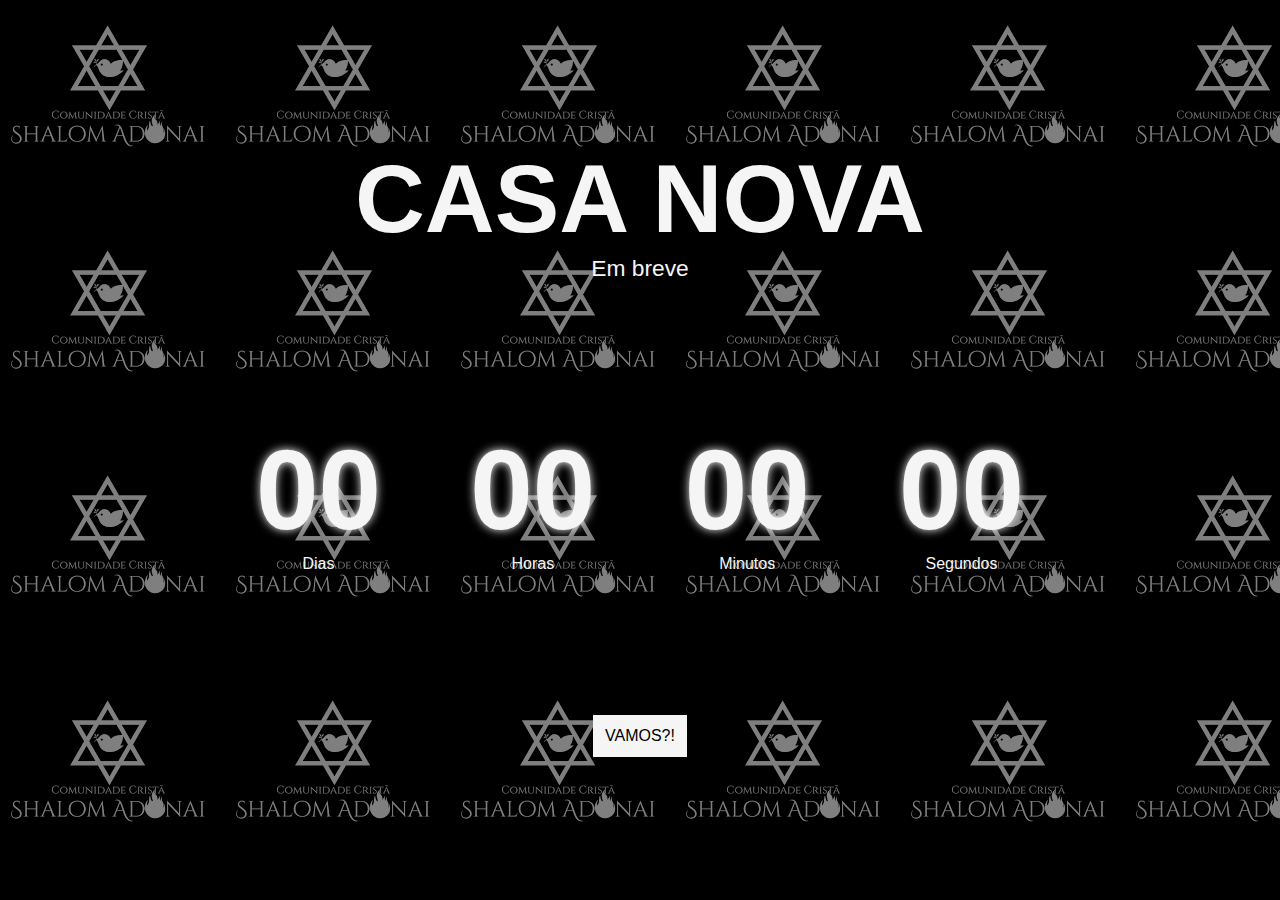
<file: ccsa.html>
<!DOCTYPE html>
<html lang="pt-br">

<head>
    <meta charset="UTF-8">
    <meta name="viewport" content="width=device-width, initial-scale=1.0">
    <link rel="stylesheet" href="style.css">
    <link href="https://fonts.googleapis.com/css2?family=Montserrat:wght@700&display=swap" rel="stylesheet">
    <title>Comunidade Cristã Shalom Adonai</title>
</head>

<body>
    <div class="container">
        <div class='title'>
            <h1>CASA NOVA</h1>
            <p>Em breve</p>
        </div>

        <div class="countdown">
            <div>
                <h1 id="dias">00</h1>
                <p>Dias</p>
            </div>
            <div>
                <h1 id="horas">00</h1>
                <p>Horas</p>
            </div>
            <div>
                <h1 id="minutos">00</h1>
                <p>Minutos</p>
            </div>
            <div>
                <h1 id="segundos">00</h1>
                <p>Segundos</p>
            </div>
        </div>

        <div class='button'>
            <p>VAMOS?!</p>
        </div>
    </div>

    <script src="./main.js"></script>
</body>

</html>
</file>
<file: style.css>
* {
    margin: 0;
    padding: 0;
    box-sizing: border-box;
}

body {
    background-image: url('./SHALOM.png');
    color: whitesmoke;
    font-family: 'times new romam', sans-serif;
    user-select: none;
}

.container {
    display: flex;
    flex-direction: column;
    width: 100vw;
    height: 100vh;
    align-items: center;
    justify-content: space-evenly;
    text-align: center;
    background-color: #00000080;
}

.title {
    font-size: calc(10px + 3vw);
}

.title p {
    font-size: calc(10px + 1vw);
}

.countdown {
    display: flex;
    width: 60vw;
    justify-content: space-between;
    flex-wrap: wrap;
}

.countdown h1 {
    font-size: calc(10px + 8vw);
    text-shadow: 0 0 10px whitesmoke;
}

.button {
    background-color: whitesmoke;
    color: black;
    padding: 10px;
    cursor: pointer;
    border: solid 2px whitesmoke;
}

.button:hover {
    background-color: black;
    color: whitesmoke;
}
</file>
